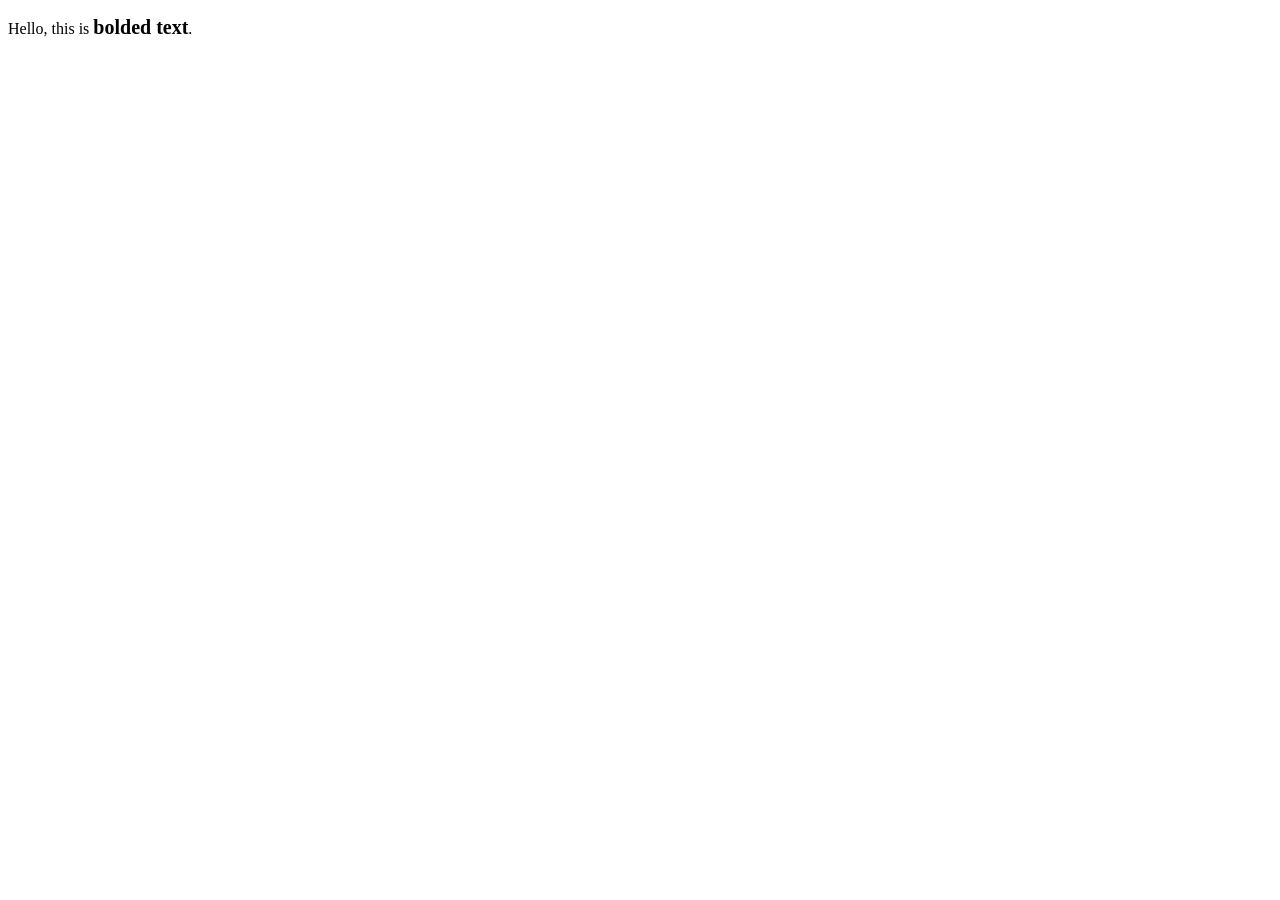
<file: practice/text.html>
<!DOCTYPE html>
<html>
  <head>
    <style>
      
      .bolded-text{
        display: inline-block;
        font-weight: bold;
        font-size: 20px;
      }
    </style>
  </head>
  <body>
    <p>
      Hello, this is <span class="bolded-text">bolded text</span>.
    </p>
  </body>
</html>
</file>
